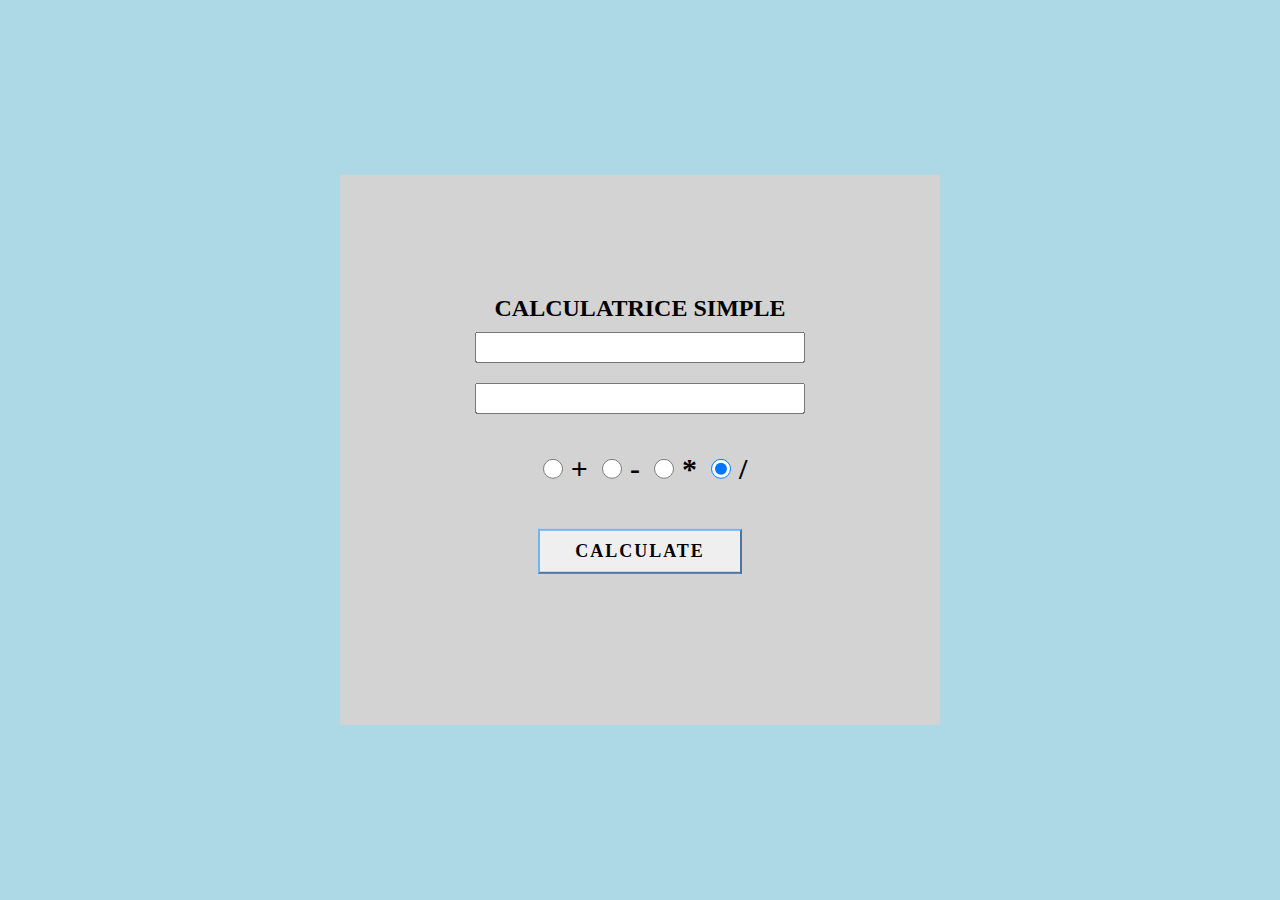
<file: index.html>
<!DOCTYPE html>
<html lang="en">

<head>
    <meta charset="utf-8">
    <meta name="viewport" content="width=device-width, initial-scales=1.0">
    <link rel="stylesheet" href="assets/style.css">
    <title>Calculatrice</title>
</head>

<body>
    <div class="calcul">

        <h2>Calculatrice Simple</h2>

        <input type="number" name="Number-One" id="Number-One">
        <input type="number" name="Number-Two" id="Number-Two">
        <br></br>
        <div>
            
            <input type="radio" name="operateur" id="box1" value="add" checked><b>+</b>
            <input type="radio" name="operateur" id="box2" value="subtract" checked><b>-</b>
            <input type="radio" name="operateur" id="box3" value="multiple" checked><b>*</b>
            <input type="radio" name="operateur" id="box4" value="division" checked><b>/</b>
        </div>
        <button type="button" onclick="cal()">calculate</button>

        <h1 id="resultat"></h1>
        
    </div>


    <script src="assets/app.js" type="text/javascript"> </script>
</body>

</html>
</file>
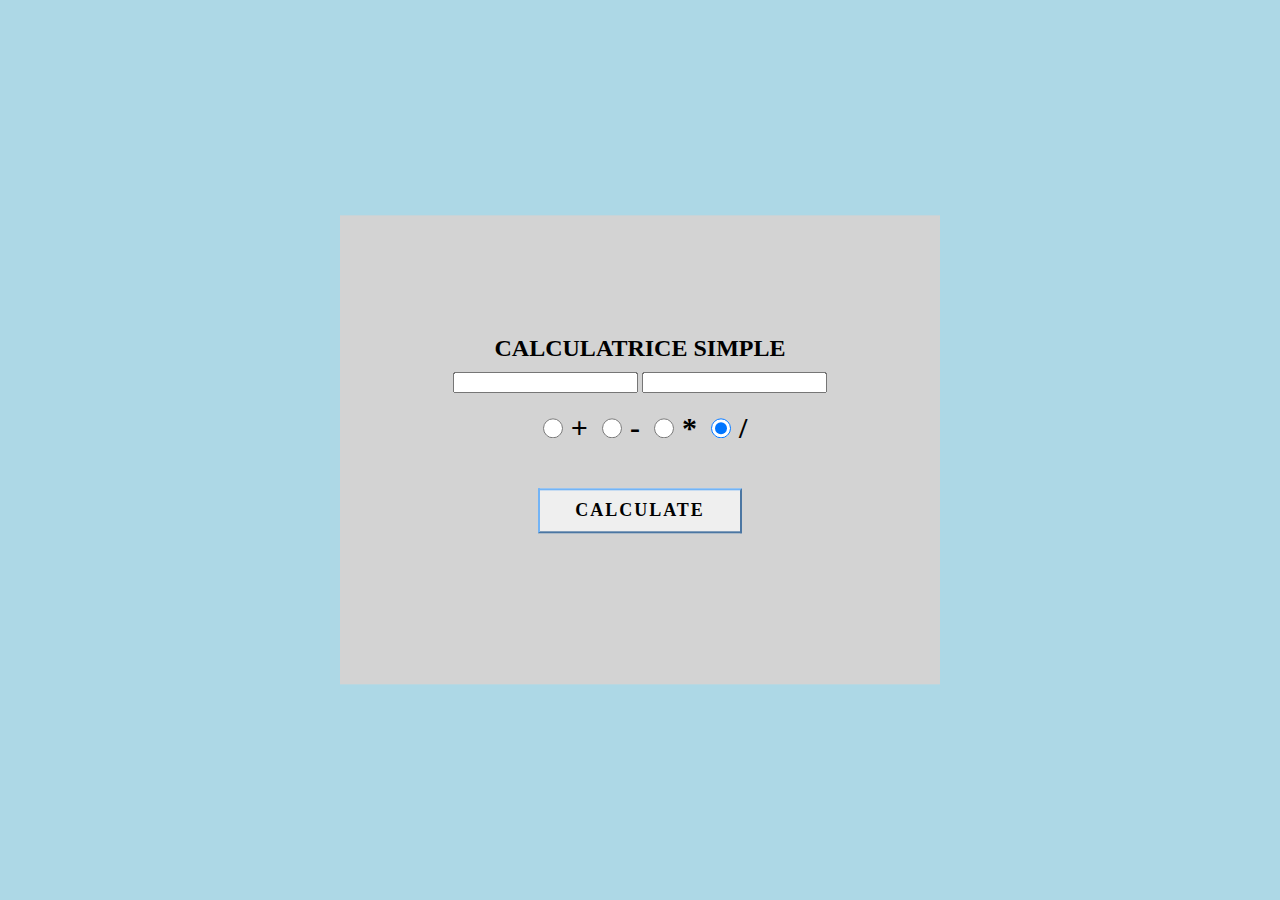
<file: Calcul.html>
<!DOCTYPE html>
<html lang="en">

<head>
    <meta charset="utf-8">
    <meta name="viewport" content="width=device-width, initial-scales=1.0">
    <link rel="stylesheet" href="./style.css">
    <title>Calculatrice</title>
</head>

<body>
    <div class="calcul">

        <h2>Calculatrice Simple</h2>

        <input type="text" name="Number-One" id="Number-One">
        <input type="text" name="Number-Two" id="Number-Two">
        <br></br>
        <div>
            
            <input type="radio" name="operateur" id="box1" value="add" checked><b>+</b>
            <input type="radio" name="operateur" id="box2" value="subtract" checked><b>-</b>
            <input type="radio" name="operateur" id="box3" value="multiple" checked><b>*</b>
            <input type="radio" name="operateur" id="box4" value="division" checked><b>/</b>
        </div>
        <button type="button" onclick="cal()">calculate</button>

        <h1 id="resultat"></h1>
        
    </div>


    <script src="./app.js" type="text/javascript"> </script>
</body>

</html>
</file>
<file: assets/style.css>
body{
    background: lightblue;

}
.calcul{
    width: 400px;
    position: absolute;
    top: 50%;
    left: 50%;
    transform: translate(-50%,-50%);
    background: lightgray;
    padding: 100px;
    color: black;
    text-align: center;
}
.calcul h2{
    text-transform: uppercase;
    font-family: poppins;
    margin-bottom: 10px;
}
input[type="number"]{
    height: 25px;
    font-size: 25px;
    margin-bottom: 5%;
}
button{
    border-color: rgb(115, 180, 246);
    color: rgb(0, 0, 0);
    display: inline-block;
    padding: 10px 35px;
    font-size: 18px;
    text-transform: uppercase;
    font-family: poppins;
    letter-spacing: 2px;
    font-weight: bold;
    margin: 30px;
    
    
}
input[type="radio"]{
    margin-bottom: 5%;
    width: 30px;
    height: 20px;
}

.calcul div b {
    font-size: 30px;
}
</file>
<file: style.css>
body{
    background: lightblue;

}
.calcul{
    width: 400px;
    position: absolute;
    top: 50%;
    left: 50%;
    transform: translate(-50%,-50%);
    background: lightgray;
    padding: 100px;
    color: black;
    text-align: center;
}
.calcul h2{
    text-transform: uppercase;
    font-family: poppins;
    margin-bottom: 10px;
}
input[type="number"]{
    height: 25px;
    font-size: 25px;
    margin-bottom: 5%;
}
button{
    border-color: rgb(115, 180, 246);
    color: rgb(0, 0, 0);
    display: inline-block;
    padding: 10px 35px;
    font-size: 18px;
    text-transform: uppercase;
    font-family: poppins;
    letter-spacing: 2px;
    font-weight: bold;
    margin: 30px;
    
    
}
input[type="radio"]{
    margin-bottom: 5%;
    width: 30px;
    height: 20px;
}

.calcul div b {
    font-size: 30px;
}
</file>
